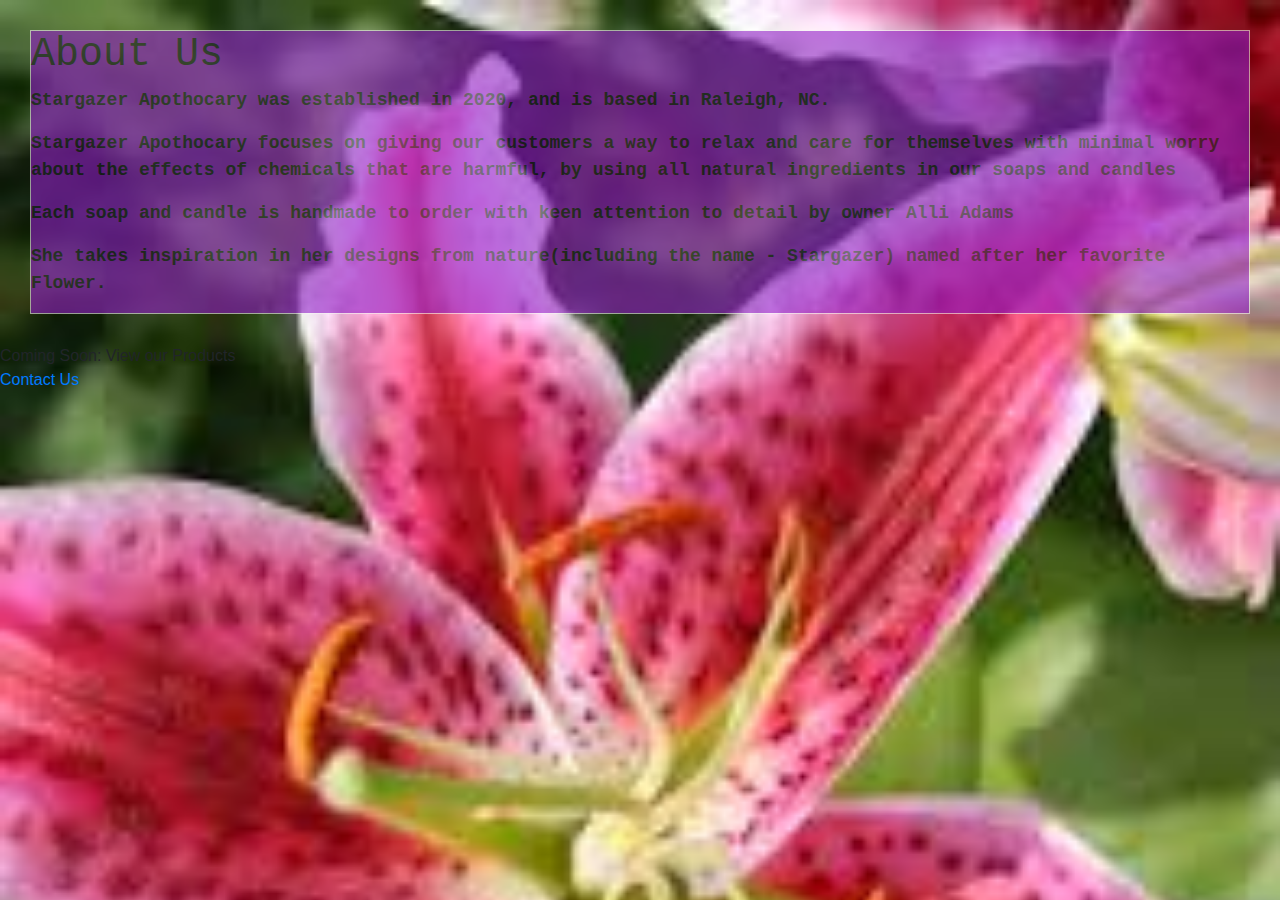
<file: src/main/resources/static/pages/index.html>
<!DOCTYPE html>
<html lang="en">

<head>
    <!-- Required meta tags -->
    <meta charset="utf-8" />
    <meta name="viewport" content="width=device-width, initial-scale=1, shrink-to-fit=no" />

    <!-- my style sheet-->
    <link rel="stylesheet" href="../css/style.css" />

    <!-- bootstrap  -->
    <link rel="stylesheet" href="https://maxcdn.bootstrapcdn.com/bootstrap/4.0.0/css/bootstrap.min.css"
        integrity="sha384-Gn5384xqQ1aoWXA+058RXPxPg6fy4IWvTNh0E263XmFcJlSAwiGgFAW/dAiS6JXm" crossorigin="anonymous" />

    <title>Stargazer Apothecary- Home</title>
</head>

<body>
  
    <div id="about">
    <h1>About Us</h1>

    <p>Stargazer Apothocary was established in 2020, and is based in Raleigh, NC.</p>

    <p> Stargazer Apothocary focuses on giving our customers a way to relax and care for themselves with minimal worry about the effects of chemicals that are harmful, by using all natural ingredients in our soaps and candles</p>

    <p>Each soap and candle is handmade to order with keen attention to detail by owner Alli Adams <p>

    <p>She takes inspiration in her designs from nature(including the name - Stargazer) named after her favorite Flower.</p>
    </div>

    <!-- Link to Products -->
    <div class="links">
    Coming Soon: View our Products
    </div>



    <!-- Link to Contact Form -->
    <div class="links">
    <a href="contact">Contact Us</a>
    </div>











    <!-- Optional JavaScript -->
    <!-- jQuery first, then Popper.js, then Bootstrap JS -->
    <script src="https://code.jquery.com/jquery-3.2.1.slim.min.js"
        integrity="sha384-KJ3o2DKtIkvYIK3UENzmM7KCkRr/rE9/Qpg6aAZGJwFDMVNA/GpGFF93hXpG5KkN"
        crossorigin="anonymous"></script>
    <script src="https://cdnjs.cloudflare.com/ajax/libs/popper.js/1.12.9/umd/popper.min.js"
        integrity="sha384-ApNbgh9B+Y1QKtv3Rn7W3mgPxhU9K/ScQsAP7hUibX39j7fakFPskvXusvfa0b4Q"
        crossorigin="anonymous"></script>
    <script src="https://maxcdn.bootstrapcdn.com/bootstrap/4.0.0/js/bootstrap.min.js"
        integrity="sha384-JZR6Spejh4U02d8jOt6vLEHfe/JQGiRRSQQxSfFWpi1MquVdAyjUar5+76PVCmYl"
        crossorigin="anonymous"></script>
</body>

</html>
</file>
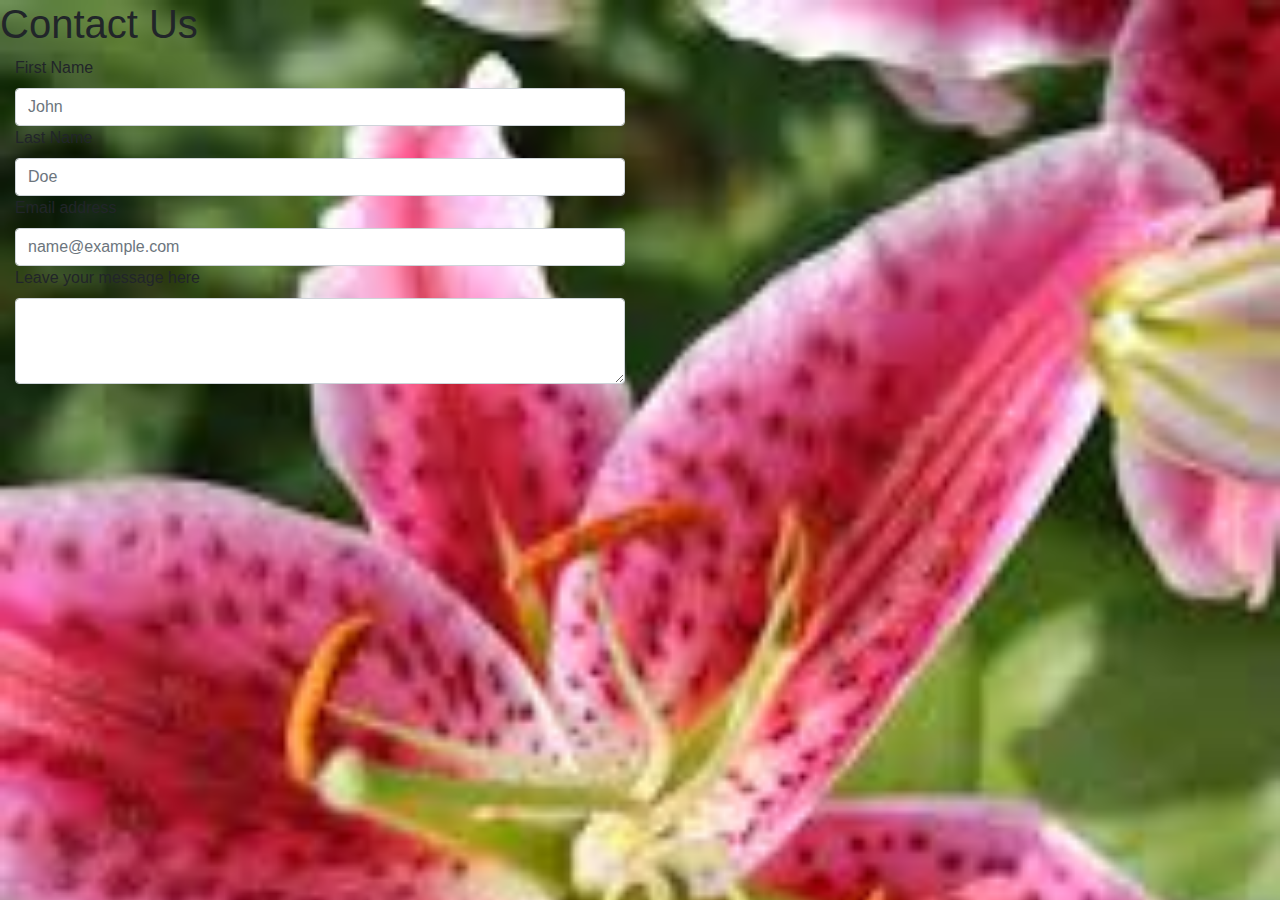
<file: src/main/resources/static/pages/contact.html>
<!DOCTYPE html>
<html lang="en">

<head>
    <!-- Required meta tags -->
    <meta charset="utf-8" />
    <meta name="viewport" content="width=device-width, initial-scale=1, shrink-to-fit=no" />

    <!-- my style sheet-->
    <link rel="stylesheet" href="../css/style.css" />

    <!-- bootstrap  -->
    <link rel="stylesheet" href="https://maxcdn.bootstrapcdn.com/bootstrap/4.0.0/css/bootstrap.min.css"
        integrity="sha384-Gn5384xqQ1aoWXA+058RXPxPg6fy4IWvTNh0E263XmFcJlSAwiGgFAW/dAiS6JXm" crossorigin="anonymous" />

    <title>Stargazer Apothecary-Contact</title>
</head>

<body>

    <h1>Contact Us</h1>


    <form>
        <div class="col-6">
            <label for="firstName">First Name</label>
            <input type="input" class="form-control" id="firstName" placeholder="John" />
        </div>
        <div class="col-6">
            <label for="lastName">Last Name</label>
            <input type="input" class="form-control" id="lastName" placeholder="Doe" />
        </div>
        <div class="col-6">
            <label for="email">Email address</label>
            <input type="input" class="form-control" id="email" placeholder="name@example.com" />
        </div>
        <div class="col-6">
            <label for="message">Leave your message here</label>
            <textarea class="form-control" id="exampleFormControlTextarea1" rows="3"></textarea>
        </div>
    </form>






    <!-- Optional JavaScript -->
    <!-- jQuery first, then Popper.js, then Bootstrap JS -->
    <script src="https://code.jquery.com/jquery-3.2.1.slim.min.js"
        integrity="sha384-KJ3o2DKtIkvYIK3UENzmM7KCkRr/rE9/Qpg6aAZGJwFDMVNA/GpGFF93hXpG5KkN"
        crossorigin="anonymous"></script>
    <script src="https://cdnjs.cloudflare.com/ajax/libs/popper.js/1.12.9/umd/popper.min.js"
        integrity="sha384-ApNbgh9B+Y1QKtv3Rn7W3mgPxhU9K/ScQsAP7hUibX39j7fakFPskvXusvfa0b4Q"
        crossorigin="anonymous"></script>
    <script src="https://maxcdn.bootstrapcdn.com/bootstrap/4.0.0/js/bootstrap.min.js"
        integrity="sha384-JZR6Spejh4U02d8jOt6vLEHfe/JQGiRRSQQxSfFWpi1MquVdAyjUar5+76PVCmYl"
        crossorigin="anonymous"></script>
</body>

</html>
</file>
<file: src/main/resources/static/css/style.css>
body {
  background: url("../images/stargazer.jpeg") no-repeat;
  background-size: cover
 
}          


#about {
  margin: 30px;
  background-color: #911FC8;
  border: 1px solid whitesmoke;
  opacity: .6;
  font-weight: bolder;
  font-family: 'Courier New', Courier, monospace;
  font-size: large;
}

form {
  display: block;
}
</file>
